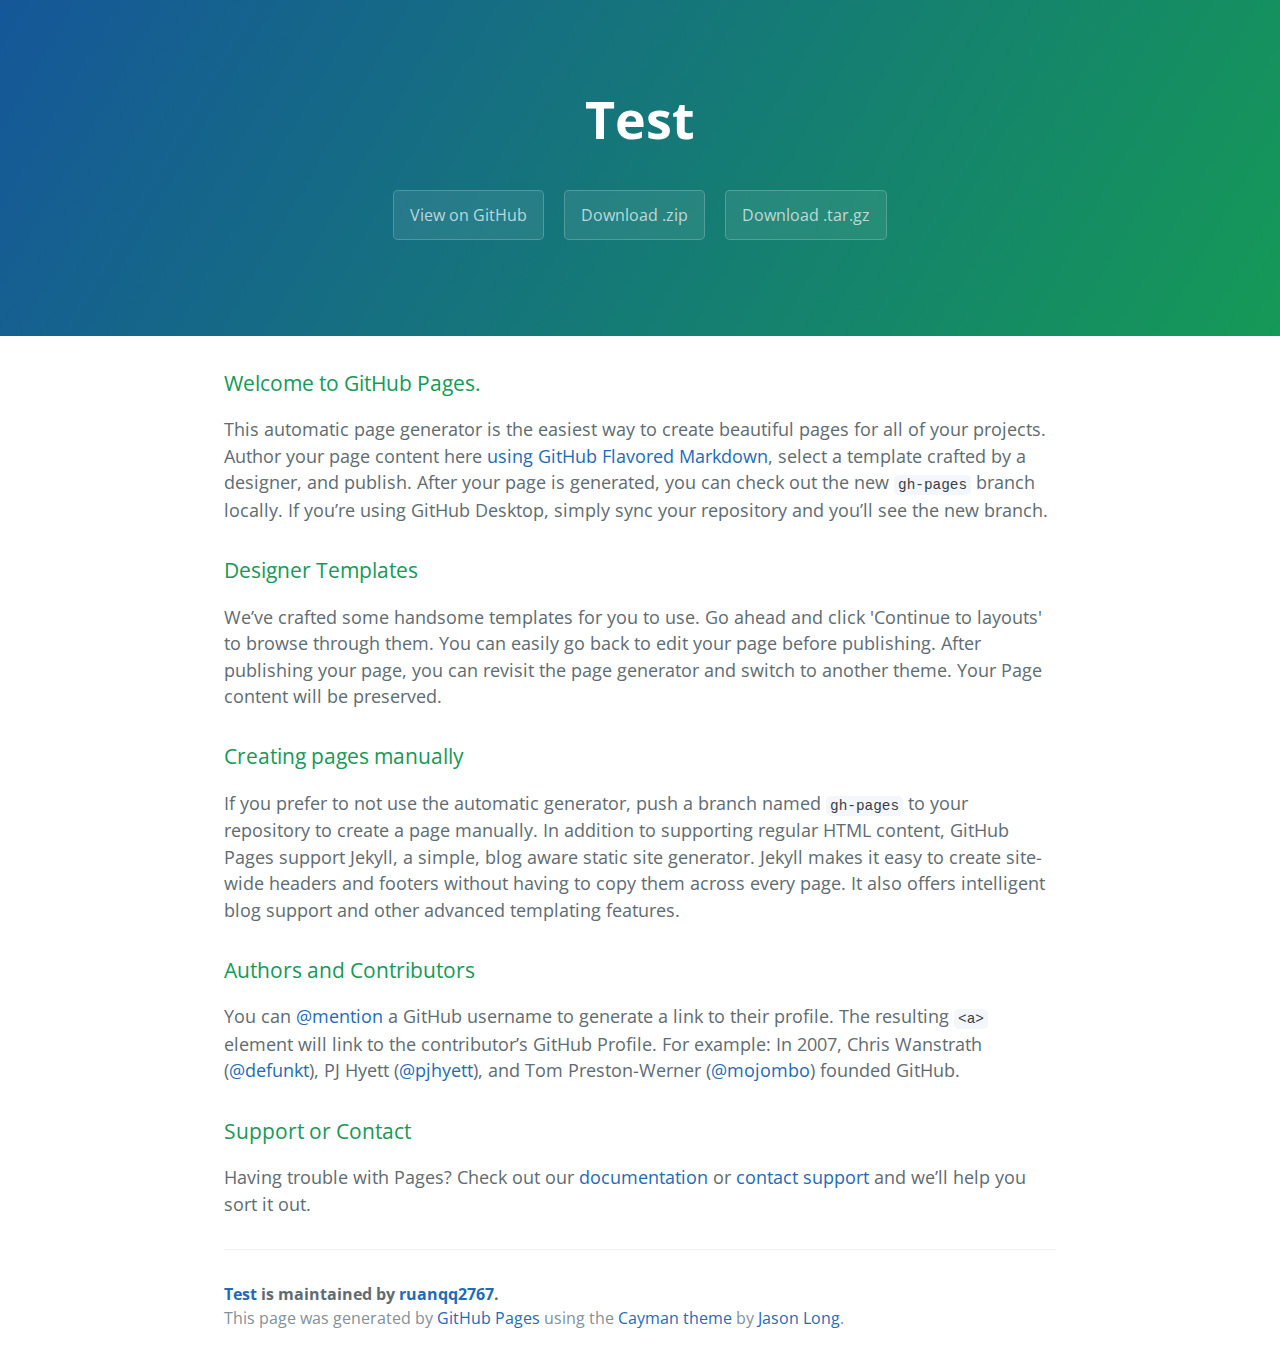
<file: index.html>
<!DOCTYPE html>
<html lang="en-us">
  <head>
    <meta charset="UTF-8">
    <title>Test by ruanqq2767</title>
    <meta name="viewport" content="width=device-width, initial-scale=1">
    <link rel="stylesheet" type="text/css" href="stylesheets/normalize.css" media="screen">
    <link href='https://fonts.googleapis.com/css?family=Open+Sans:400,700' rel='stylesheet' type='text/css'>
    <link rel="stylesheet" type="text/css" href="stylesheets/stylesheet.css" media="screen">
    <link rel="stylesheet" type="text/css" href="stylesheets/github-light.css" media="screen">
  </head>
  <body>
    <section class="page-header">
      <h1 class="project-name">Test</h1>
      <h2 class="project-tagline"></h2>
      <a href="https://github.com/ruanqq2767/test" class="btn">View on GitHub</a>
      <a href="https://github.com/ruanqq2767/test/zipball/master" class="btn">Download .zip</a>
      <a href="https://github.com/ruanqq2767/test/tarball/master" class="btn">Download .tar.gz</a>
    </section>

    <section class="main-content">
      <h3>
<a id="welcome-to-github-pages" class="anchor" href="#welcome-to-github-pages" aria-hidden="true"><span aria-hidden="true" class="octicon octicon-link"></span></a>Welcome to GitHub Pages.</h3>

<p>This automatic page generator is the easiest way to create beautiful pages for all of your projects. Author your page content here <a href="https://guides.github.com/features/mastering-markdown/">using GitHub Flavored Markdown</a>, select a template crafted by a designer, and publish. After your page is generated, you can check out the new <code>gh-pages</code> branch locally. If you’re using GitHub Desktop, simply sync your repository and you’ll see the new branch.</p>

<h3>
<a id="designer-templates" class="anchor" href="#designer-templates" aria-hidden="true"><span aria-hidden="true" class="octicon octicon-link"></span></a>Designer Templates</h3>

<p>We’ve crafted some handsome templates for you to use. Go ahead and click 'Continue to layouts' to browse through them. You can easily go back to edit your page before publishing. After publishing your page, you can revisit the page generator and switch to another theme. Your Page content will be preserved.</p>

<h3>
<a id="creating-pages-manually" class="anchor" href="#creating-pages-manually" aria-hidden="true"><span aria-hidden="true" class="octicon octicon-link"></span></a>Creating pages manually</h3>

<p>If you prefer to not use the automatic generator, push a branch named <code>gh-pages</code> to your repository to create a page manually. In addition to supporting regular HTML content, GitHub Pages support Jekyll, a simple, blog aware static site generator. Jekyll makes it easy to create site-wide headers and footers without having to copy them across every page. It also offers intelligent blog support and other advanced templating features.</p>

<h3>
<a id="authors-and-contributors" class="anchor" href="#authors-and-contributors" aria-hidden="true"><span aria-hidden="true" class="octicon octicon-link"></span></a>Authors and Contributors</h3>

<p>You can <a href="https://help.github.com/articles/basic-writing-and-formatting-syntax/#mentioning-users-and-teams" class="user-mention">@mention</a> a GitHub username to generate a link to their profile. The resulting <code>&lt;a&gt;</code> element will link to the contributor’s GitHub Profile. For example: In 2007, Chris Wanstrath (<a href="https://github.com/defunkt" class="user-mention">@defunkt</a>), PJ Hyett (<a href="https://github.com/pjhyett" class="user-mention">@pjhyett</a>), and Tom Preston-Werner (<a href="https://github.com/mojombo" class="user-mention">@mojombo</a>) founded GitHub.</p>

<h3>
<a id="support-or-contact" class="anchor" href="#support-or-contact" aria-hidden="true"><span aria-hidden="true" class="octicon octicon-link"></span></a>Support or Contact</h3>

<p>Having trouble with Pages? Check out our <a href="https://help.github.com/pages">documentation</a> or <a href="https://github.com/contact">contact support</a> and we’ll help you sort it out.</p>

      <footer class="site-footer">
        <span class="site-footer-owner"><a href="https://github.com/ruanqq2767/test">Test</a> is maintained by <a href="https://github.com/ruanqq2767">ruanqq2767</a>.</span>

        <span class="site-footer-credits">This page was generated by <a href="https://pages.github.com">GitHub Pages</a> using the <a href="https://github.com/jasonlong/cayman-theme">Cayman theme</a> by <a href="https://twitter.com/jasonlong">Jason Long</a>.</span>
      </footer>

    </section>

  
  </body>
</html>
</file>
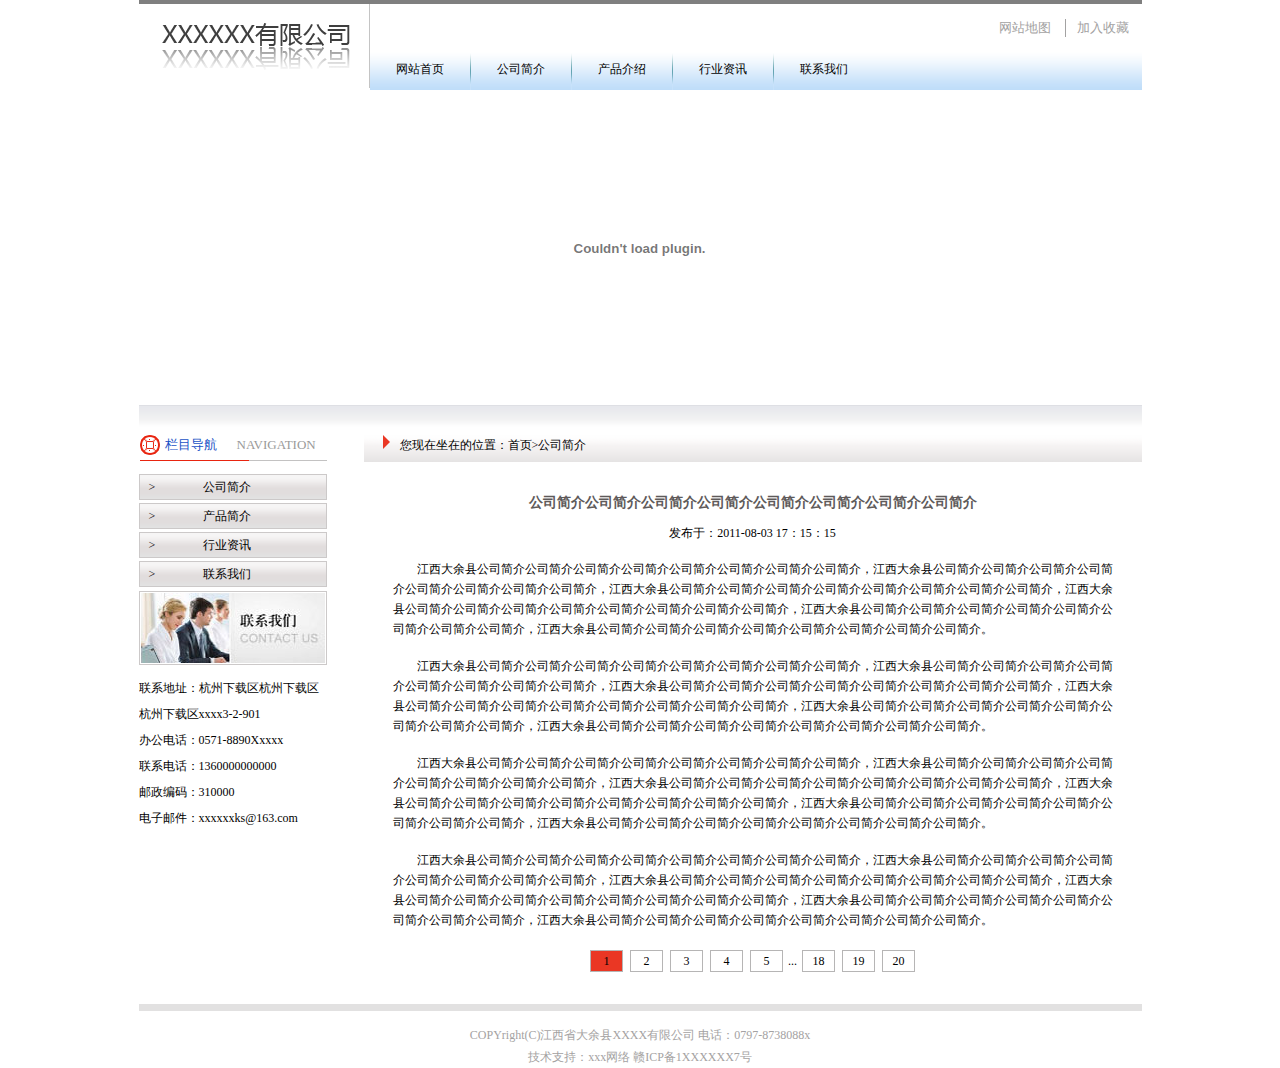
<file: about.html>
<!DOCTYPE html PUBLIC "-//W3C//DTD XHTML 1.0 Transitional//EN" "http://www.w3.org/TR/xhtml1/DTD/xhtml1-transitional.dtd">
<html xmlns="http://www.w3.org/1999/xhtml">
<head>
<meta http-equiv="Content-Type" content="text/html; charset=utf-8" />
<title>无标题文档</title>
<link rel="stylesheet" href="css/style.css" type="text/css" />
</head>

<body>
<!---------------------------------------------------顶部--------------------------------------------------->
<div id="top" class="layer">
	<div class="top-border">
    </div>
    <div class="top-content clearfix">
    	<div class="top-logo">
        	<img src="images/logo.png" />
        </div>        	
        <div class="top-content-right">
        	<div class="top-collect">
            	<a href="##"><span class="map">网站地图</span></a>
                <a href="##"><span class="collect">加入收藏</span></a>
        	</div>
        	<ul class="top-nav clearfix">
            	<a href="index.html"><li>网站首页</li></a>
                <span class="nav-line"><img src="images/nav-line.png" /></span>
                <a href="about"><li>公司简介</li></a>
                <span class="nav-line"><img src="images/nav-line.png" /></span>
                <a href="products"><li>产品介绍</li></a>
                <span class="nav-line"><img src="images/nav-line.png" /></span>
                <a href="news"><li>行业资讯</li></a>
                <span class="nav-line"><img src="images/nav-line.png" /></span>
                <a href="contact"><li>联系我们</li></a>
        	</ul>
        </div>       
    </div>
</div>
<!---------------------------------------------------动画--------------------------------------------------->
<div id="flash" class="layer">
	
    <div class="flash-content">
   	  <object classid="clsid:D27CDB6E-AE6D-11cf-96B8-444553540000" codebase="http://download.macromedia.com/pub/shockwave/cabs/flash/swflash.cab#version=9,0,28,0" width="1003" height="314">
    	  <param name="movie" value="swf.swf" />
    	  <param name="quality" value="high" />
    	  <embed src="swf.swf" quality="high" pluginspage="http://www.adobe.com/shockwave/download/download.cgi?P1_Prod_Version=ShockwaveFlash" type="application/x-shockwave-flash" width="1002" height="317" ></embed>
  	  </object>
    </div>
</div>
<!---------------------------------------------------主体--------------------------------------------------->
<div id="main" class="layer clearfix">
	<div class="main-top">	
    </div>
	<div class="main-left">
    	<div class="main-left-top">
        	<span class="main-top-navC">栏目导航</span>
        	<span class="main-top-navE">NAVIGATION</span>
        </div>
        <div class="main-left-line">
        </div>
        <dl class="main-left-content">
        	<a href="about"><dt class="nav-list"><span class="nav-list-1">&gt;</span><span class="nav-list-2">公司简介</span></dt></a>
            <a href="products"><dt class="nav-list"><span class="nav-list-1">&gt;</span><span class="nav-list-2">产品简介</span></dt></a>
            <a href="news"><dt class="nav-list"><span class="nav-list-1">&gt;</span><span class="nav-list-2">行业资讯</span></dt></a>
            <a href="contact"><dt class="nav-list"><span class="nav-list-1">&gt;</span><span class="nav-list-2">联系我们</span></dt></a>
            <dd><img src="images/contact-logo.jpg"/></dd>
            <dt class="contact-method">联系地址：杭州下载区杭州下载区</dt>
            <dt class="contact-method">杭州下载区xxxx3-2-901</dt>
            <dt class="contact-method">办公电话：0571-8890Xxxxx</dt>
            <dt class="contact-method">联系电话：1360000000000</dt>
            <dt class="contact-method">邮政编码：310000</dt>
            <dt class="contact-method">电子邮件：xxxxxxks@163.com</dt>
        </dl>
    </div>
    
    <div class="about-main">
    	<div class="about-main-top">
        	<span class="about-main-top-1"></span>
            <span class="about-main-top-2">您现在坐在的位置：<a href="index.html">首页</a>&gt;<a href="##">公司简介</a></span>
        </div>
        <div class="about-main-content">
        	<h3><strong>公司简介公司简介公司简介公司简介公司简介公司简介公司简介公司简介</strong></h3>
            <p class="time">发布于：2011-08-03 17：15：15</p>
            <p class="details">江西大余县公司简介公司简介公司简介公司简介公司简介公司简介公司简介公司简介，江西大余县公司简介公司简介公司简介公司简介公司简介公司简介公司简介公司简介，江西大余县公司简介公司简介公司简介公司简介公司简介公司简介公司简介公司简介，江西大余县公司简介公司简介公司简介公司简介公司简介公司简介公司简介公司简介，江西大余县公司简介公司简介公司简介公司简介公司简介公司简介公司简介公司简介，江西大余县公司简介公司简介公司简介公司简介公司简介公司简介公司简介公司简介。</p>
            <p class="details">江西大余县公司简介公司简介公司简介公司简介公司简介公司简介公司简介公司简介，江西大余县公司简介公司简介公司简介公司简介公司简介公司简介公司简介公司简介，江西大余县公司简介公司简介公司简介公司简介公司简介公司简介公司简介公司简介，江西大余县公司简介公司简介公司简介公司简介公司简介公司简介公司简介公司简介，江西大余县公司简介公司简介公司简介公司简介公司简介公司简介公司简介公司简介，江西大余县公司简介公司简介公司简介公司简介公司简介公司简介公司简介公司简介。</p>
            <p class="details">江西大余县公司简介公司简介公司简介公司简介公司简介公司简介公司简介公司简介，江西大余县公司简介公司简介公司简介公司简介公司简介公司简介公司简介公司简介，江西大余县公司简介公司简介公司简介公司简介公司简介公司简介公司简介公司简介，江西大余县公司简介公司简介公司简介公司简介公司简介公司简介公司简介公司简介，江西大余县公司简介公司简介公司简介公司简介公司简介公司简介公司简介公司简介，江西大余县公司简介公司简介公司简介公司简介公司简介公司简介公司简介公司简介。</p>
            <p class="details">江西大余县公司简介公司简介公司简介公司简介公司简介公司简介公司简介公司简介，江西大余县公司简介公司简介公司简介公司简介公司简介公司简介公司简介公司简介，江西大余县公司简介公司简介公司简介公司简介公司简介公司简介公司简介公司简介，江西大余县公司简介公司简介公司简介公司简介公司简介公司简介公司简介公司简介，江西大余县公司简介公司简介公司简介公司简介公司简介公司简介公司简介公司简介，江西大余县公司简介公司简介公司简介公司简介公司简介公司简介公司简介公司简介。</p>
            <div class="about-page">
            	<a href="##" class="current">1</a>
                <a href="##">2</a>
                <a href="##">3</a>
                <a href="##">4</a>
                <a href="##">5</a>
                <span>...</span>
                <a href="##">18</a>
                <a href="##">19</a>
                <a href="##">20</a>
            </div>
        </div>
    </div>
   
</div>
<!---------------------------------------------------底部--------------------------------------------------->
<div id="bottom" class="layer">
	<div class="bottom-top">
    </div>
    <div class="bottom-content">
    	<p>COPYright(C)江西省大余县XXXX有限公司 电话：0797-8738088x</p>
        <p>技术支持：xxx网络 赣ICP备1XXXXXX7号</p>
    </div>
</div>
</body>
</html>
</file>
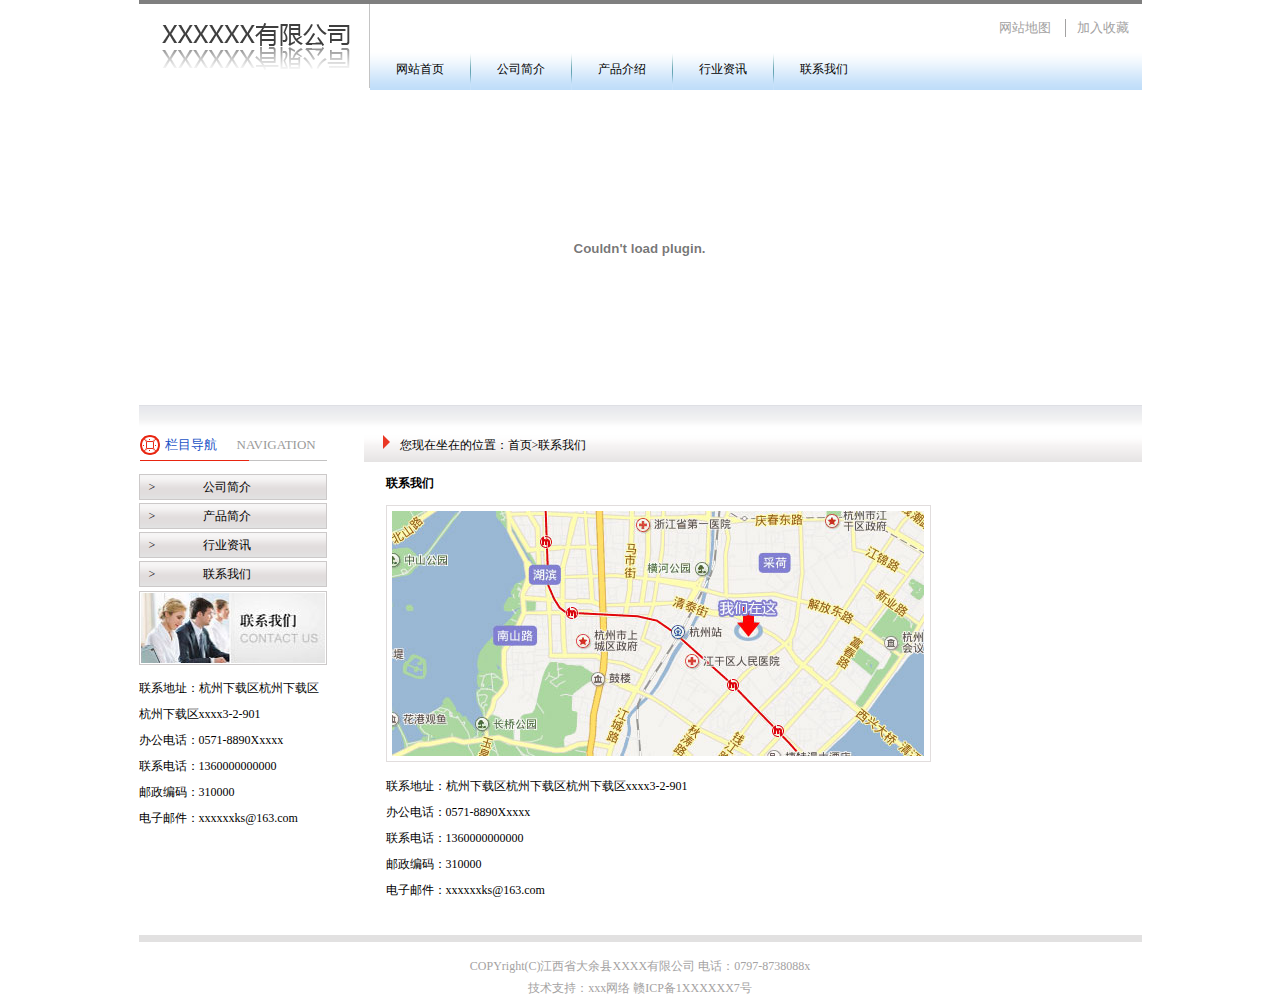
<file: contact.html>
<!DOCTYPE html PUBLIC "-//W3C//DTD XHTML 1.0 Transitional//EN" "http://www.w3.org/TR/xhtml1/DTD/xhtml1-transitional.dtd">
<html xmlns="http://www.w3.org/1999/xhtml">
<head>
<meta http-equiv="Content-Type" content="text/html; charset=utf-8" />
<title>无标题文档</title>
<link rel="stylesheet" href="css/style.css" type="text/css" />
</head>

<body>
<!---------------------------------------------------顶部--------------------------------------------------->
<div id="top" class="layer">
	<div class="top-border">
    </div>
    <div class="top-content clearfix">
    	<div class="top-logo">
        	<img src="images/logo.png" />
        </div>        	
        <div class="top-content-right">
        	<div class="top-collect">
            	<a href="##"><span class="map">网站地图</span></a>
                <a href="##"><span class="collect">加入收藏</span></a>
        	</div>
        	<ul class="top-nav clearfix">
            	<a href="index.html"><li>网站首页</li></a>
                <span class="nav-line"><img src="images/nav-line.png" /></span>
                <a href="about.html"><li>公司简介</li></a>
                <span class="nav-line"><img src="images/nav-line.png" /></span>
                <a href="products"><li>产品介绍</li></a>
                <span class="nav-line"><img src="images/nav-line.png" /></span>
                <a href="news"><li>行业资讯</li></a>
                <span class="nav-line"><img src="images/nav-line.png" /></span>
                <a href="contact"><li>联系我们</li></a>
        	</ul>
        </div>       
    </div>
</div>
<!---------------------------------------------------动画--------------------------------------------------->
<div id="flash" class="layer">
	
    <div class="flash-content">
   	  <object classid="clsid:D27CDB6E-AE6D-11cf-96B8-444553540000" codebase="http://download.macromedia.com/pub/shockwave/cabs/flash/swflash.cab#version=9,0,28,0" width="1003" height="314">
    	  <param name="movie" value="swf.swf" />
    	  <param name="quality" value="high" />
    	  <embed src="swf.swf" quality="high" pluginspage="http://www.adobe.com/shockwave/download/download.cgi?P1_Prod_Version=ShockwaveFlash" type="application/x-shockwave-flash" width="1002" height="317" ></embed>
  	  </object>
    </div>
</div>
<!---------------------------------------------------主体--------------------------------------------------->
<div id="main" class="layer clearfix">
	<div class="main-top">	
    </div>
	<div class="main-left">
    	<div class="main-left-top">
        	<span class="main-top-navC">栏目导航</span>
        	<span class="main-top-navE">NAVIGATION</span>
        </div>
        <div class="main-left-line">
        </div>
        <dl class="main-left-content">
        	<a href="about.html"><dt class="nav-list"><span class="nav-list-1">&gt;</span><span class="nav-list-2">公司简介</span></dt></a>
            <a href="products"><dt class="nav-list"><span class="nav-list-1">&gt;</span><span class="nav-list-2">产品简介</span></dt></a>
            <a href="news"><dt class="nav-list"><span class="nav-list-1">&gt;</span><span class="nav-list-2">行业资讯</span></dt></a>
            <a href="##"><dt class="nav-list"><span class="nav-list-1">&gt;</span><span class="nav-list-2">联系我们</span></dt></a>
            <dd><img src="images/contact-logo.jpg"/></dd>
            <dt class="contact-method">联系地址：杭州下载区杭州下载区</dt>
            <dt class="contact-method">杭州下载区xxxx3-2-901</dt>
            <dt class="contact-method">办公电话：0571-8890Xxxxx</dt>
            <dt class="contact-method">联系电话：1360000000000</dt>
            <dt class="contact-method">邮政编码：310000</dt>
            <dt class="contact-method">电子邮件：xxxxxxks@163.com</dt>
        </dl>
    </div>
    
    <div class="about-main">
    	<div class="about-main-top">
        	<span class="about-main-top-1"></span>
            <span class="about-main-top-2">您现在坐在的位置：<a href="index.html">首页</a>&gt;<a href="##">联系我们</a></span>
        </div>
        <div class="contact-main-content">
        	<p class="contact-tit"><strong>联系我们</strong></p>
            <div class="contact-img">
            	<img src="images/map.jpg" />
            </div>
            <div class="contact-tetail">
            	<span>联系地址：杭州下载区杭州下载区杭州下载区xxxx3-2-901</span>
                <span>办公电话：0571-8890Xxxxx</span>
                <span>联系电话：1360000000000</span>
                <span>邮政编码：310000</span>
                <span>电子邮件：xxxxxxks@163.com</span>           
            </div>
            
            
        </div>
    </div>
   
</div>
<!---------------------------------------------------底部--------------------------------------------------->
<div id="bottom" class="layer">
	<div class="bottom-top">
    </div>
    <div class="bottom-content">
    	<p>COPYright(C)江西省大余县XXXX有限公司 电话：0797-8738088x</p>
        <p>技术支持：xxx网络 赣ICP备1XXXXXX7号</p>
    </div>
</div>
</body>
</html>
</file>
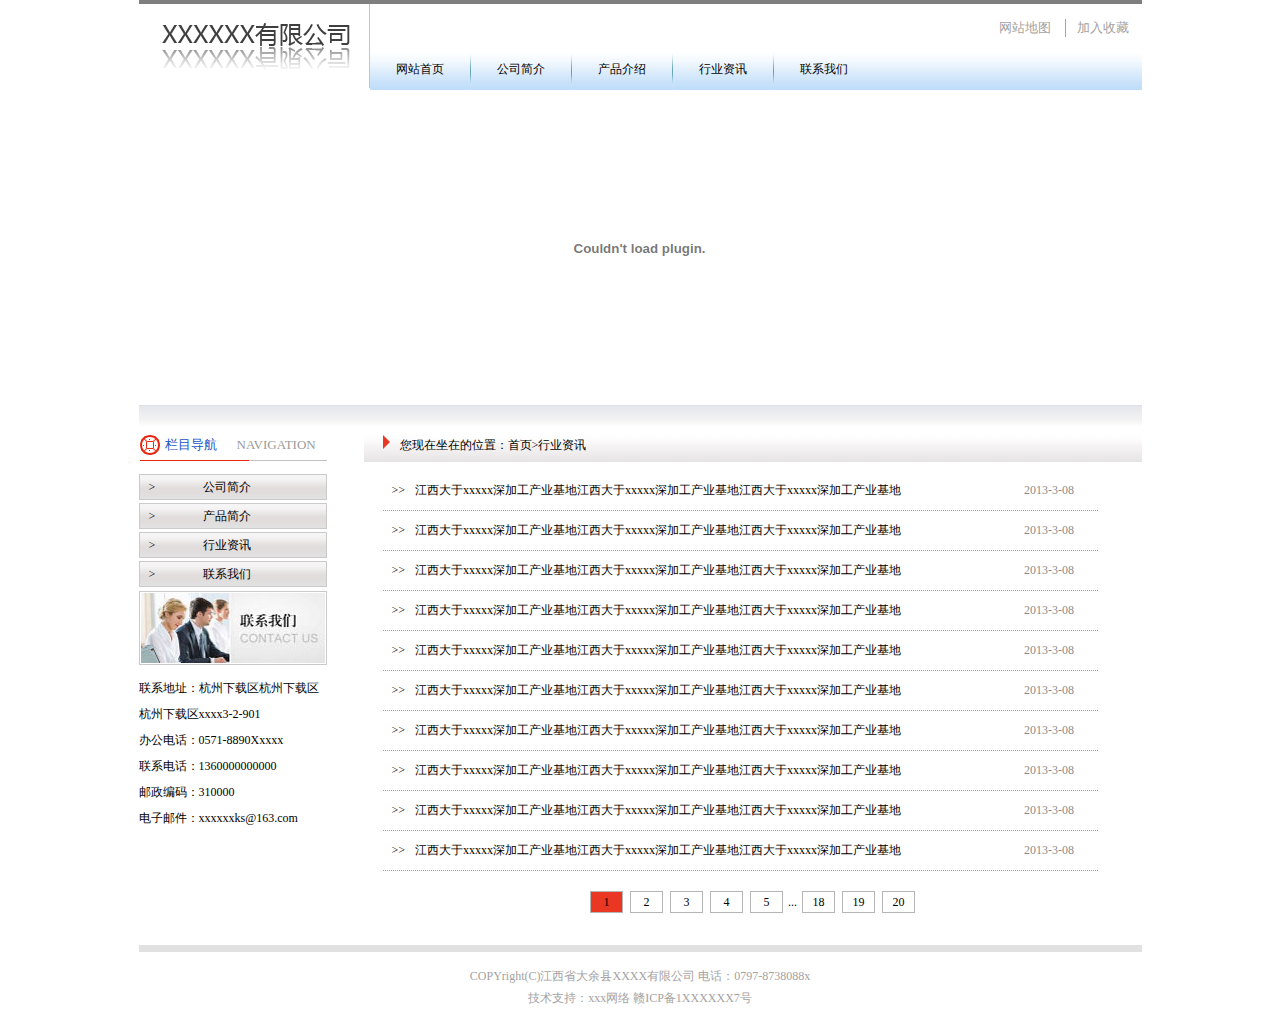
<file: news.html>
<!DOCTYPE html PUBLIC "-//W3C//DTD XHTML 1.0 Transitional//EN" "http://www.w3.org/TR/xhtml1/DTD/xhtml1-transitional.dtd">
<html xmlns="http://www.w3.org/1999/xhtml">
<head>
<meta http-equiv="Content-Type" content="text/html; charset=utf-8" />
<title>无标题文档</title>
<link rel="stylesheet" href="css/style.css" type="text/css" />
</head>

<body>
<!---------------------------------------------------顶部--------------------------------------------------->
<div id="top" class="layer">
	<div class="top-border">
    </div>
    <div class="top-content clearfix">
    	<div class="top-logo">
        	<img src="images/logo.png" />
        </div>        	
        <div class="top-content-right">
        	<div class="top-collect">
            	<a href="##"><span class="map">网站地图</span></a>
                <a href="##"><span class="collect">加入收藏</span></a>
        	</div>
        	<ul class="top-nav clearfix">
            	<a href="index.html"><li>网站首页</li></a>
                <span class="nav-line"><img src="images/nav-line.png" /></span>
                <a href="about.html"><li>公司简介</li></a>
                <span class="nav-line"><img src="images/nav-line.png" /></span>
                <a href="products"><li>产品介绍</li></a>
                <span class="nav-line"><img src="images/nav-line.png" /></span>
                <a href="news"><li>行业资讯</li></a>
                <span class="nav-line"><img src="images/nav-line.png" /></span>
                <a href="contact"><li>联系我们</li></a>
        	</ul>
        </div>       
    </div>
</div>
<!---------------------------------------------------动画--------------------------------------------------->
<div id="flash" class="layer">
	
    <div class="flash-content">
   	  <object classid="clsid:D27CDB6E-AE6D-11cf-96B8-444553540000" codebase="http://download.macromedia.com/pub/shockwave/cabs/flash/swflash.cab#version=9,0,28,0" width="1003" height="314">
    	  <param name="movie" value="swf.swf" />
    	  <param name="quality" value="high" />
    	  <embed src="swf.swf" quality="high" pluginspage="http://www.adobe.com/shockwave/download/download.cgi?P1_Prod_Version=ShockwaveFlash" type="application/x-shockwave-flash" width="1002" height="317" ></embed>
  	  </object>
    </div>
</div>
<!---------------------------------------------------主体--------------------------------------------------->
<div id="main" class="layer clearfix">
	<div class="main-top">	
    </div>
	<div class="main-left">
    	<div class="main-left-top">
        	<span class="main-top-navC">栏目导航</span>
        	<span class="main-top-navE">NAVIGATION</span>
        </div>
        <div class="main-left-line">
        </div>
        <dl class="main-left-content">
        	<a href="about.html"><dt class="nav-list"><span class="nav-list-1">&gt;</span><span class="nav-list-2">公司简介</span></dt></a>
            <a href="##"><dt class="nav-list"><span class="nav-list-1">&gt;</span><span class="nav-list-2">产品简介</span></dt></a>
            <a href="##"><dt class="nav-list"><span class="nav-list-1">&gt;</span><span class="nav-list-2">行业资讯</span></dt></a>
            <a href="##"><dt class="nav-list"><span class="nav-list-1">&gt;</span><span class="nav-list-2">联系我们</span></dt></a>
            <dd><img src="images/contact-logo.jpg"/></dd>
            <dt class="contact-method">联系地址：杭州下载区杭州下载区</dt>
            <dt class="contact-method">杭州下载区xxxx3-2-901</dt>
            <dt class="contact-method">办公电话：0571-8890Xxxxx</dt>
            <dt class="contact-method">联系电话：1360000000000</dt>
            <dt class="contact-method">邮政编码：310000</dt>
            <dt class="contact-method">电子邮件：xxxxxxks@163.com</dt>
        </dl>
    </div>
    
    <div class="about-main">
    	<div class="about-main-top">
        	<span class="about-main-top-1"></span>
            <span class="about-main-top-2">您现在坐在的位置：<a href="index.html">首页</a>&gt;<a href="##">行业资讯</a></span>
        </div>
        <div class="news-main-content">
        	<ul class="news-box">
            	<li><a href="##">
                	<span class="news-f">&gt;&gt;</span>
                    <span class="news-tit">江西大于xxxxx深加工产业基地江西大于xxxxx深加工产业基地江西大于xxxxx深加工产业基地</span>
                    <span class="news-time">2013-3-08</span></a>
            	</li>
                <li><a href="##">
                	<span class="news-f">&gt;&gt;</span>
                    <span class="news-tit">江西大于xxxxx深加工产业基地江西大于xxxxx深加工产业基地江西大于xxxxx深加工产业基地</span>
                    <span class="news-time">2013-3-08</span></a>
            	</li>
                <li><a href="##">
                	<span class="news-f">&gt;&gt;</span>
                    <span class="news-tit">江西大于xxxxx深加工产业基地江西大于xxxxx深加工产业基地江西大于xxxxx深加工产业基地</span>
                    <span class="news-time">2013-3-08</span></a>
            	</li>
                <li><a href="##">
                	<span class="news-f">&gt;&gt;</span>
                    <span class="news-tit">江西大于xxxxx深加工产业基地江西大于xxxxx深加工产业基地江西大于xxxxx深加工产业基地</span>
                    <span class="news-time">2013-3-08</span></a>
            	</li>
                <li><a href="##">
                	<span class="news-f">&gt;&gt;</span>
                    <span class="news-tit">江西大于xxxxx深加工产业基地江西大于xxxxx深加工产业基地江西大于xxxxx深加工产业基地</span>
                    <span class="news-time">2013-3-08</span></a>
            	</li>
                <li><a href="##">
                	<span class="news-f">&gt;&gt;</span>
                    <span class="news-tit">江西大于xxxxx深加工产业基地江西大于xxxxx深加工产业基地江西大于xxxxx深加工产业基地</span>
                    <span class="news-time">2013-3-08</span></a>
            	</li>
                <li><a href="##">
                	<span class="news-f">&gt;&gt;</span>
                    <span class="news-tit">江西大于xxxxx深加工产业基地江西大于xxxxx深加工产业基地江西大于xxxxx深加工产业基地</span>
                    <span class="news-time">2013-3-08</span></a>
            	</li>
                <li><a href="##">
                	<span class="news-f">&gt;&gt;</span>
                    <span class="news-tit">江西大于xxxxx深加工产业基地江西大于xxxxx深加工产业基地江西大于xxxxx深加工产业基地</span>
                    <span class="news-time">2013-3-08</span></a>
            	</li>
                <li><a href="##">
                	<span class="news-f">&gt;&gt;</span>
                    <span class="news-tit">江西大于xxxxx深加工产业基地江西大于xxxxx深加工产业基地江西大于xxxxx深加工产业基地</span>
                    <span class="news-time">2013-3-08</span></a>
            	</li>
                <li><a href="##">
                	<span class="news-f">&gt;&gt;</span>
                    <span class="news-tit">江西大于xxxxx深加工产业基地江西大于xxxxx深加工产业基地江西大于xxxxx深加工产业基地</span>
                    <span class="news-time">2013-3-08</span></a>
            	</li>
            </ul>
            
            <div class="about-page">
            	<a href="##" class="current">1</a>
                <a href="##">2</a>
                <a href="##">3</a>
                <a href="##">4</a>
                <a href="##">5</a>
                <span>...</span>
                <a href="##">18</a>
                <a href="##">19</a>
                <a href="##">20</a>
            </div>
        </div>
    </div>
   
</div>
<!---------------------------------------------------底部--------------------------------------------------->
<div id="bottom" class="layer">
	<div class="bottom-top">
    </div>
    <div class="bottom-content">
    	<p>COPYright(C)江西省大余县XXXX有限公司 电话：0797-8738088x</p>
        <p>技术支持：xxx网络 赣ICP备1XXXXXX7号</p>
    </div>
</div>
</body>
</html>
</file>
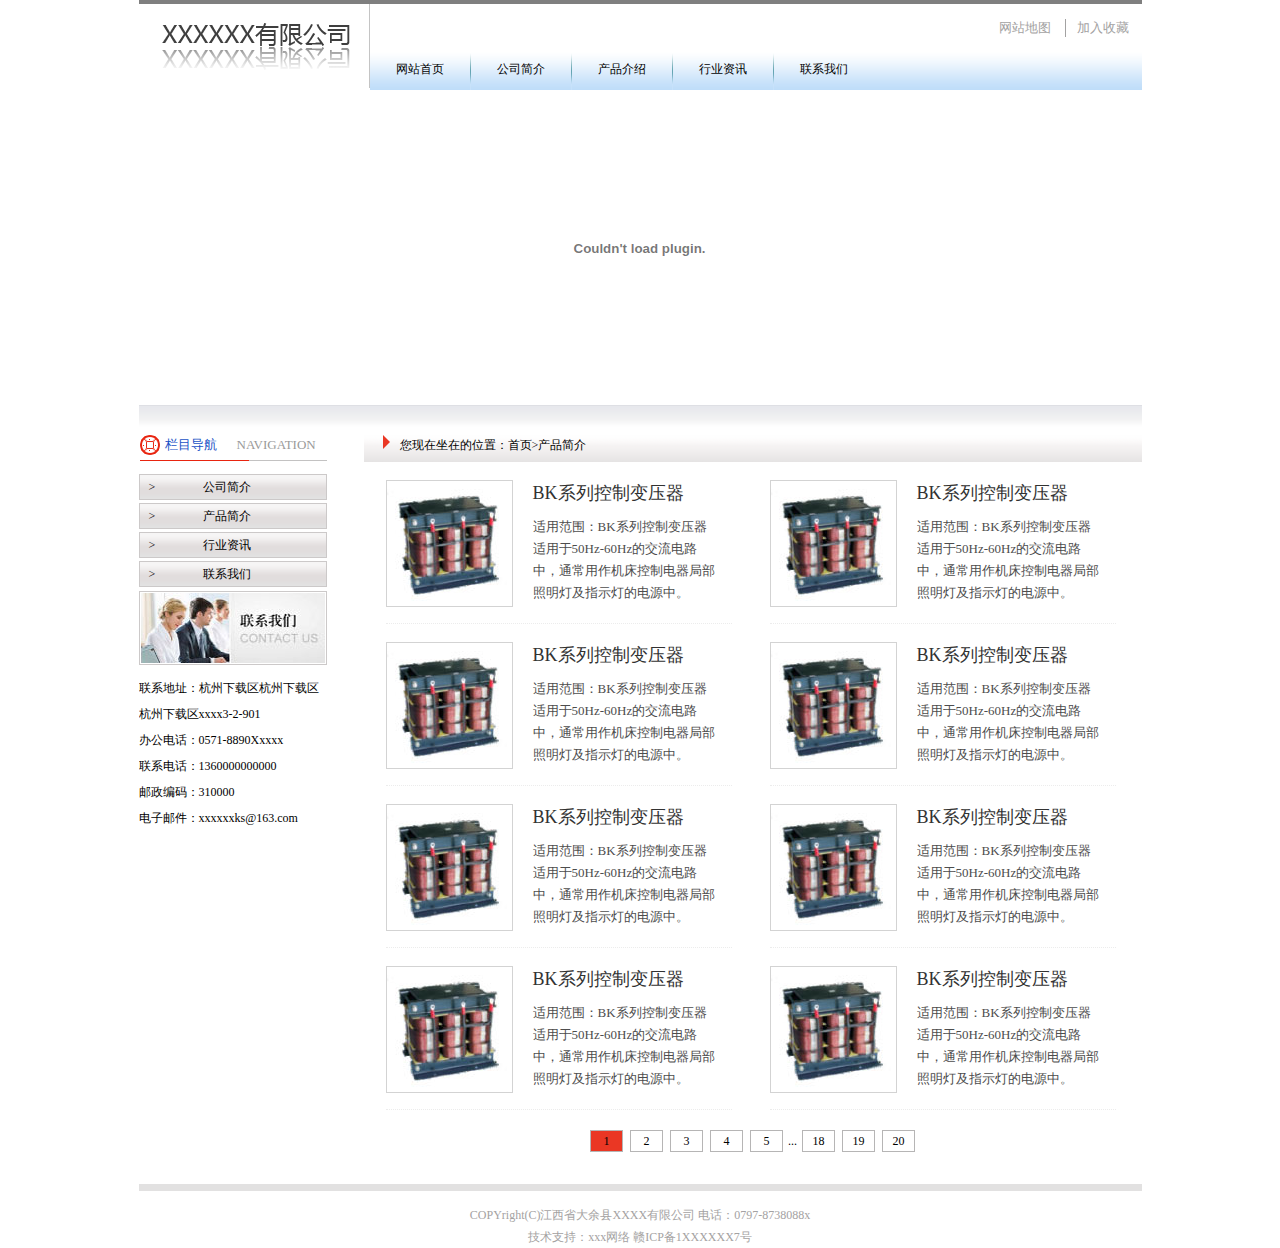
<file: products.html>
<!DOCTYPE html PUBLIC "-//W3C//DTD XHTML 1.0 Transitional//EN" "http://www.w3.org/TR/xhtml1/DTD/xhtml1-transitional.dtd">
<html xmlns="http://www.w3.org/1999/xhtml">
<head>
<meta http-equiv="Content-Type" content="text/html; charset=utf-8" />
<title>无标题文档</title>
<link rel="stylesheet" href="css/style.css" type="text/css" />
</head>

<body>
<!---------------------------------------------------顶部--------------------------------------------------->
<div id="top" class="layer">
	<div class="top-border">
    </div>
    <div class="top-content clearfix">
    	<div class="top-logo">
        	<img src="images/logo.png" />
        </div>        	
        <div class="top-content-right">
        	<div class="top-collect">
            	<a href="##"><span class="map">网站地图</span></a>
                <a href="##"><span class="collect">加入收藏</span></a>
        	</div>
        	<ul class="top-nav clearfix">
            	<a href="index.html"><li>网站首页</li></a>
                <span class="nav-line"><img src="images/nav-line.png" /></span>
                <a href="about.html"><li>公司简介</li></a>
                <span class="nav-line"><img src="images/nav-line.png" /></span>
                <a href="##"><li>产品介绍</li></a>
                <span class="nav-line"><img src="images/nav-line.png" /></span>
                <a href="news.html"><li>行业资讯</li></a>
                <span class="nav-line"><img src="images/nav-line.png" /></span>
                <a href="##"><li>联系我们</li></a>
        	</ul>
        </div>       
    </div>
</div>
<!---------------------------------------------------动画--------------------------------------------------->
<div id="flash" class="layer">
	
    <div class="flash-content">
   	  <object classid="clsid:D27CDB6E-AE6D-11cf-96B8-444553540000" codebase="http://download.macromedia.com/pub/shockwave/cabs/flash/swflash.cab#version=9,0,28,0" width="1003" height="314">
    	  <param name="movie" value="swf.swf" />
    	  <param name="quality" value="high" />
    	  <embed src="swf.swf" quality="high" pluginspage="http://www.adobe.com/shockwave/download/download.cgi?P1_Prod_Version=ShockwaveFlash" type="application/x-shockwave-flash" width="1002" height="317" ></embed>
  	  </object>
    </div>
</div>
<!---------------------------------------------------主体--------------------------------------------------->
<div id="main" class="layer clearfix">
	<div class="main-top">	
    </div>
	<div class="main-left">
    	<div class="main-left-top">
        	<span class="main-top-navC">栏目导航</span>
        	<span class="main-top-navE">NAVIGATION</span>
        </div>
        <div class="main-left-line">
        </div>
        <dl class="main-left-content">
        	<a href="about.html"><dt class="nav-list"><span class="nav-list-1">&gt;</span><span class="nav-list-2">公司简介</span></dt></a>
            <a href="products.html"><dt class="nav-list"><span class="nav-list-1">&gt;</span><span class="nav-list-2">产品简介</span></dt></a>
            <a href="news.html"><dt class="nav-list"><span class="nav-list-1">&gt;</span><span class="nav-list-2">行业资讯</span></dt></a>
            <a href="##"><dt class="nav-list"><span class="nav-list-1">&gt;</span><span class="nav-list-2">联系我们</span></dt></a>
            <dd><img src="images/contact-logo.jpg"/></dd>
            <dt class="contact-method">联系地址：杭州下载区杭州下载区</dt>
            <dt class="contact-method">杭州下载区xxxx3-2-901</dt>
            <dt class="contact-method">办公电话：0571-8890Xxxxx</dt>
            <dt class="contact-method">联系电话：1360000000000</dt>
            <dt class="contact-method">邮政编码：310000</dt>
            <dt class="contact-method">电子邮件：xxxxxxks@163.com</dt>
        </dl>
    </div>
    
    <div class="about-main">
    	<div class="about-main-top">
        	<span class="about-main-top-1"></span>
            <span class="about-main-top-2">您现在坐在的位置：<a href="index.html">首页</a>&gt;<a href="##">产品简介</a></span>
        </div>
        <div class="prod-main-content">
        	<ul class="prod-box clearfix">
            	<li class="clearfix"><a href="##">
                	<span class="prod-img"><img src="images/pro.jpg" /></span>
                    <div class="prod-box-right">
                    	<span class="prod-tit">BK系列控制变压器</span>
                    	<span class="prod-details">适用范围：BK系列控制变压器适用于50Hz-60Hz的交流电路中，通常用作机床控制电器局部照明灯及指示灯的电源中。</span>
                    </div></a>
            	</li>
                <li class="clearfix"><a href="##">
                	<span class="prod-img"><img src="images/pro.jpg" /></span>
                    <div class="prod-box-right">
                    	<span class="prod-tit">BK系列控制变压器</span>
                    	<span class="prod-details">适用范围：BK系列控制变压器适用于50Hz-60Hz的交流电路中，通常用作机床控制电器局部照明灯及指示灯的电源中。</span>
                    </div></a>
            	</li>
                <li class="clearfix"><a href="##">
                	<span class="prod-img"><img src="images/pro.jpg" /></span>
                    <div class="prod-box-right">
                    	<span class="prod-tit">BK系列控制变压器</span>
                    	<span class="prod-details">适用范围：BK系列控制变压器适用于50Hz-60Hz的交流电路中，通常用作机床控制电器局部照明灯及指示灯的电源中。</span>
                    </div></a>
            	</li>
                <li class="clearfix"><a href="##">
                	<span class="prod-img"><img src="images/pro.jpg" /></span>
                    <div class="prod-box-right">
                    	<span class="prod-tit">BK系列控制变压器</span>
                    	<span class="prod-details">适用范围：BK系列控制变压器适用于50Hz-60Hz的交流电路中，通常用作机床控制电器局部照明灯及指示灯的电源中。</span>
                    </div></a>
            	</li>
                <li class="clearfix"><a href="##">
                	<span class="prod-img"><img src="images/pro.jpg" /></span>
                    <div class="prod-box-right">
                    	<span class="prod-tit">BK系列控制变压器</span>
                    	<span class="prod-details">适用范围：BK系列控制变压器适用于50Hz-60Hz的交流电路中，通常用作机床控制电器局部照明灯及指示灯的电源中。</span>
                    </div></a>
            	</li>
                <li class="clearfix"><a href="##">
                	<span class="prod-img"><img src="images/pro.jpg" /></span>
                    <div class="prod-box-right">
                    	<span class="prod-tit">BK系列控制变压器</span>
                    	<span class="prod-details">适用范围：BK系列控制变压器适用于50Hz-60Hz的交流电路中，通常用作机床控制电器局部照明灯及指示灯的电源中。</span>
                    </div></a>
            	</li>
                <li class="clearfix"><a href="##">
                	<span class="prod-img"><img src="images/pro.jpg" /></span>
                    <div class="prod-box-right">
                    	<span class="prod-tit">BK系列控制变压器</span>
                    	<span class="prod-details">适用范围：BK系列控制变压器适用于50Hz-60Hz的交流电路中，通常用作机床控制电器局部照明灯及指示灯的电源中。</span>
                    </div></a>
            	</li>
                <li class="clearfix"><a href="##">
                	<span class="prod-img"><img src="images/pro.jpg" /></span>
                    <div class="prod-box-right">
                    	<span class="prod-tit">BK系列控制变压器</span>
                    	<span class="prod-details">适用范围：BK系列控制变压器适用于50Hz-60Hz的交流电路中，通常用作机床控制电器局部照明灯及指示灯的电源中。</span>
                    </div></a>
            	</li>
                
            </ul>
            
            <div class="about-page">
            	<a href="##" class="current">1</a>
                <a href="##">2</a>
                <a href="##">3</a>
                <a href="##">4</a>
                <a href="##">5</a>
                <span>...</span>
                <a href="##">18</a>
                <a href="##">19</a>
                <a href="##">20</a>
            </div>
        </div>
    </div>
   
</div>
<!---------------------------------------------------底部--------------------------------------------------->
<div id="bottom" class="layer">
	<div class="bottom-top">
    </div>
    <div class="bottom-content">
    	<p>COPYright(C)江西省大余县XXXX有限公司 电话：0797-8738088x</p>
        <p>技术支持：xxx网络 赣ICP备1XXXXXX7号</p>
    </div>
</div>
</body>
</html>
</file>
<file: stylesheets/stylesheet.css>
* {
  box-sizing: border-box; }

body {
  padding: 0;
  margin: 0;
  font-family: "Open Sans", "Helvetica Neue", Helvetica, Arial, sans-serif;
  font-size: 16px;
  line-height: 1.5;
  color: #606c71; }

a {
  color: #1e6bb8;
  text-decoration: none; }
  a:hover {
    text-decoration: underline; }

.btn {
  display: inline-block;
  margin-bottom: 1rem;
  color: rgba(255, 255, 255, 0.7);
  background-color: rgba(255, 255, 255, 0.08);
  border-color: rgba(255, 255, 255, 0.2);
  border-style: solid;
  border-width: 1px;
  border-radius: 0.3rem;
  transition: color 0.2s, background-color 0.2s, border-color 0.2s; }
  .btn + .btn {
    margin-left: 1rem; }

.btn:hover {
  color: rgba(255, 255, 255, 0.8);
  text-decoration: none;
  background-color: rgba(255, 255, 255, 0.2);
  border-color: rgba(255, 255, 255, 0.3); }

@media screen and (min-width: 64em) {
  .btn {
    padding: 0.75rem 1rem; } }

@media screen and (min-width: 42em) and (max-width: 64em) {
  .btn {
    padding: 0.6rem 0.9rem;
    font-size: 0.9rem; } }

@media screen and (max-width: 42em) {
  .btn {
    display: block;
    width: 100%;
    padding: 0.75rem;
    font-size: 0.9rem; }
    .btn + .btn {
      margin-top: 1rem;
      margin-left: 0; } }

.page-header {
  color: #fff;
  text-align: center;
  background-color: #159957;
  background-image: linear-gradient(120deg, #155799, #159957); }

@media screen and (min-width: 64em) {
  .page-header {
    padding: 5rem 6rem; } }

@media screen and (min-width: 42em) and (max-width: 64em) {
  .page-header {
    padding: 3rem 4rem; } }

@media screen and (max-width: 42em) {
  .page-header {
    padding: 2rem 1rem; } }

.project-name {
  margin-top: 0;
  margin-bottom: 0.1rem; }

@media screen and (min-width: 64em) {
  .project-name {
    font-size: 3.25rem; } }

@media screen and (min-width: 42em) and (max-width: 64em) {
  .project-name {
    font-size: 2.25rem; } }

@media screen and (max-width: 42em) {
  .project-name {
    font-size: 1.75rem; } }

.project-tagline {
  margin-bottom: 2rem;
  font-weight: normal;
  opacity: 0.7; }

@media screen and (min-width: 64em) {
  .project-tagline {
    font-size: 1.25rem; } }

@media screen and (min-width: 42em) and (max-width: 64em) {
  .project-tagline {
    font-size: 1.15rem; } }

@media screen and (max-width: 42em) {
  .project-tagline {
    font-size: 1rem; } }

.main-content :first-child {
  margin-top: 0; }
.main-content img {
  max-width: 100%; }
.main-content h1, .main-content h2, .main-content h3, .main-content h4, .main-content h5, .main-content h6 {
  margin-top: 2rem;
  margin-bottom: 1rem;
  font-weight: normal;
  color: #159957; }
.main-content p {
  margin-bottom: 1em; }
.main-content code {
  padding: 2px 4px;
  font-family: Consolas, "Liberation Mono", Menlo, Courier, monospace;
  font-size: 0.9rem;
  color: #383e41;
  background-color: #f3f6fa;
  border-radius: 0.3rem; }
.main-content pre {
  padding: 0.8rem;
  margin-top: 0;
  margin-bottom: 1rem;
  font: 1rem Consolas, "Liberation Mono", Menlo, Courier, monospace;
  color: #567482;
  word-wrap: normal;
  background-color: #f3f6fa;
  border: solid 1px #dce6f0;
  border-radius: 0.3rem; }
  .main-content pre > code {
    padding: 0;
    margin: 0;
    font-size: 0.9rem;
    color: #567482;
    word-break: normal;
    white-space: pre;
    background: transparent;
    border: 0; }
.main-content .highlight {
  margin-bottom: 1rem; }
  .main-content .highlight pre {
    margin-bottom: 0;
    word-break: normal; }
.main-content .highlight pre, .main-content pre {
  padding: 0.8rem;
  overflow: auto;
  font-size: 0.9rem;
  line-height: 1.45;
  border-radius: 0.3rem; }
.main-content pre code, .main-content pre tt {
  display: inline;
  max-width: initial;
  padding: 0;
  margin: 0;
  overflow: initial;
  line-height: inherit;
  word-wrap: normal;
  background-color: transparent;
  border: 0; }
  .main-content pre code:before, .main-content pre code:after, .main-content pre tt:before, .main-content pre tt:after {
    content: normal; }
.main-content ul, .main-content ol {
  margin-top: 0; }
.main-content blockquote {
  padding: 0 1rem;
  margin-left: 0;
  color: #819198;
  border-left: 0.3rem solid #dce6f0; }
  .main-content blockquote > :first-child {
    margin-top: 0; }
  .main-content blockquote > :last-child {
    margin-bottom: 0; }
.main-content table {
  display: block;
  width: 100%;
  overflow: auto;
  word-break: normal;
  word-break: keep-all; }
  .main-content table th {
    font-weight: bold; }
  .main-content table th, .main-content table td {
    padding: 0.5rem 1rem;
    border: 1px solid #e9ebec; }
.main-content dl {
  padding: 0; }
  .main-content dl dt {
    padding: 0;
    margin-top: 1rem;
    font-size: 1rem;
    font-weight: bold; }
  .main-content dl dd {
    padding: 0;
    margin-bottom: 1rem; }
.main-content hr {
  height: 2px;
  padding: 0;
  margin: 1rem 0;
  background-color: #eff0f1;
  border: 0; }

@media screen and (min-width: 64em) {
  .main-content {
    max-width: 64rem;
    padding: 2rem 6rem;
    margin: 0 auto;
    font-size: 1.1rem; } }

@media screen and (min-width: 42em) and (max-width: 64em) {
  .main-content {
    padding: 2rem 4rem;
    font-size: 1.1rem; } }

@media screen and (max-width: 42em) {
  .main-content {
    padding: 2rem 1rem;
    font-size: 1rem; } }

.site-footer {
  padding-top: 2rem;
  margin-top: 2rem;
  border-top: solid 1px #eff0f1; }

.site-footer-owner {
  display: block;
  font-weight: bold; }

.site-footer-credits {
  color: #819198; }

@media screen and (min-width: 64em) {
  .site-footer {
    font-size: 1rem; } }

@media screen and (min-width: 42em) and (max-width: 64em) {
  .site-footer {
    font-size: 1rem; } }

@media screen and (max-width: 42em) {
  .site-footer {
    font-size: 0.9rem; } }
</file>
<file: stylesheets/github-light.css>
/*
The MIT License (MIT)

Copyright (c) 2016 GitHub, Inc.

Permission is hereby granted, free of charge, to any person obtaining a copy
of this software and associated documentation files (the "Software"), to deal
in the Software without restriction, including without limitation the rights
to use, copy, modify, merge, publish, distribute, sublicense, and/or sell
copies of the Software, and to permit persons to whom the Software is
furnished to do so, subject to the following conditions:

The above copyright notice and this permission notice shall be included in all
copies or substantial portions of the Software.

THE SOFTWARE IS PROVIDED "AS IS", WITHOUT WARRANTY OF ANY KIND, EXPRESS OR
IMPLIED, INCLUDING BUT NOT LIMITED TO THE WARRANTIES OF MERCHANTABILITY,
FITNESS FOR A PARTICULAR PURPOSE AND NONINFRINGEMENT. IN NO EVENT SHALL THE
AUTHORS OR COPYRIGHT HOLDERS BE LIABLE FOR ANY CLAIM, DAMAGES OR OTHER
LIABILITY, WHETHER IN AN ACTION OF CONTRACT, TORT OR OTHERWISE, ARISING FROM,
OUT OF OR IN CONNECTION WITH THE SOFTWARE OR THE USE OR OTHER DEALINGS IN THE
SOFTWARE.

*/

.pl-c /* comment */ {
  color: #969896;
}

.pl-c1 /* constant, variable.other.constant, support, meta.property-name, support.constant, support.variable, meta.module-reference, markup.raw, meta.diff.header */,
.pl-s .pl-v /* string variable */ {
  color: #0086b3;
}

.pl-e /* entity */,
.pl-en /* entity.name */ {
  color: #795da3;
}

.pl-smi /* variable.parameter.function, storage.modifier.package, storage.modifier.import, storage.type.java, variable.other */,
.pl-s .pl-s1 /* string source */ {
  color: #333;
}

.pl-ent /* entity.name.tag */ {
  color: #63a35c;
}

.pl-k /* keyword, storage, storage.type */ {
  color: #a71d5d;
}

.pl-s /* string */,
.pl-pds /* punctuation.definition.string, string.regexp.character-class */,
.pl-s .pl-pse .pl-s1 /* string punctuation.section.embedded source */,
.pl-sr /* string.regexp */,
.pl-sr .pl-cce /* string.regexp constant.character.escape */,
.pl-sr .pl-sre /* string.regexp source.ruby.embedded */,
.pl-sr .pl-sra /* string.regexp string.regexp.arbitrary-repitition */ {
  color: #183691;
}

.pl-v /* variable */ {
  color: #ed6a43;
}

.pl-id /* invalid.deprecated */ {
  color: #b52a1d;
}

.pl-ii /* invalid.illegal */ {
  color: #f8f8f8;
  background-color: #b52a1d;
}

.pl-sr .pl-cce /* string.regexp constant.character.escape */ {
  font-weight: bold;
  color: #63a35c;
}

.pl-ml /* markup.list */ {
  color: #693a17;
}

.pl-mh /* markup.heading */,
.pl-mh .pl-en /* markup.heading entity.name */,
.pl-ms /* meta.separator */ {
  font-weight: bold;
  color: #1d3e81;
}

.pl-mq /* markup.quote */ {
  color: #008080;
}

.pl-mi /* markup.italic */ {
  font-style: italic;
  color: #333;
}

.pl-mb /* markup.bold */ {
  font-weight: bold;
  color: #333;
}

.pl-md /* markup.deleted, meta.diff.header.from-file */ {
  color: #bd2c00;
  background-color: #ffecec;
}

.pl-mi1 /* markup.inserted, meta.diff.header.to-file */ {
  color: #55a532;
  background-color: #eaffea;
}

.pl-mdr /* meta.diff.range */ {
  font-weight: bold;
  color: #795da3;
}

.pl-mo /* meta.output */ {
  color: #1d3e81;
}
</file>
<file: css/style.css>
@charset "utf-8";
/* CSS 初始化 */
body,h1,h2,h3,h4,h5,h6,div,dl,dt,dd,table,tr,td,form,p,ul,li,ol,span,img,a,em,i,strong,b,input,select,option,textarea,label{ margin:0; padding:0;}
li{ list-style:none;}
img{ border:0 none; vertical-align:top;}
a{ color:#000; text-decoration:none;}
a:hover{ color:#ff4400;}
body{ font-family:"微软雅黑"; font-size:12px;}
.clearfix{ zoom:1;}
.clearfix:after{ content:"."; clear:both; visibility:hidden; height:0; display:block;}
input,select,textarea{ outline:none;/*chrome，safari去掉高亮边框*/}
/*主要*/
/*顶部*/
.top-border{ height:4px; background-color:#7f7f7f;}
.top-logo{ float:left; width:auto; height:84px; border-right:1px solid #c4c4c4;}
.top-content-right{ float:left; width:772px;}
.top-collect{ width:auto; height:auto; margin:15px 2px 12px auto; text-align:right;}
.map,.collect{ display:inline-block; font-size:13px; padding:0 11px; color: #a3a2a2;}
.collect{ border-left:1px solid #a3a2a2;}
.top-nav{ background:url(../images/nav-bottom.png) repeat-x; width:772px;}
.top-nav li{ float:left; width:auto; height:41px; padding:0 26px; line-height:41px;}
.nav-line{ float:left; display:inline-block;}
/*flash*/
.flash-line{ width:100%; height:3px; background:url(../images/sprite.png) left top no-repeat;}
.flash-content{ width:100%; height:314px;}
/*主体*/
.main-top{ width:100%; height:30px; background:url(../images/main-top.png) repeat-x; margin-top:1px;}
/*栏目导航*/
.main-left{ width:188px; height:auto; float:left;}
.main-left-top{ height:20px; background:url(../images/sprite.png) left -13px no-repeat;}
.main-top-navC,.main-top-navE{ line-height:20px; font-size:13px;}
.main-top-navC{ color:#1952c6; margin-left:26px;}
.main-top-navE{ color:#9a9a9a; margin-left:17px;}
.main-left-line{ width:187px; height:1px; margin:5px 0 0 1px; background:url(../images/sprite.png) left -5px no-repeat;}
.main-left-content{ width:100%; height:auto; padding-top:10px; overflow:hidden;}
.nav-list{ display:block; width:auto; height:24px; border:1px solid #ccc9c9; margin-top:3px; background:url(../images/nav-list-bg.png) repeat-x; line-height:24px;}
.nav-list-1{ margin-left:9px;}
.nav-list-2{ margin-left:48px;}
.main-left-content dd{ display:block; width:auto; height:72px; border:1px solid #ccc9c9; margin:4px 0 10px 0;}
.main-left-content img{ margin:1px 0 0 1px;}
.contact-method{ display:block; line-height:26px;}
/*公司简介*/
.main-middle{ float:left; margin-left:37px; width:556px;}
.main-middle-top{ height:20px; background:url(../images/sprite.png) -1px -13px no-repeat;}
.main-top-more{ margin-left:340px;}
.main-middle-line{ width:100%; height:1px; background:url(../images/sprite.png) left -8px no-repeat; margin-top:5px;}
.about-logo{ float:left; display:block; width:149px; height:135px; margin-top:14px;}
.about-content{ float:left; display:block; line-height:22px; margin-top:14px; width:398px; text-indent:2em;}
/*产品简介*/
.main-middle-pro{ margin-top:27px;}
.pro-box{ width:110%; padding:19px 0 0 14px;}
.pro-box li{ float:left; width:127px; height:152px; margin-right:21px; text-align:center;}
.pro-box img{ width:125px; height:125px; border:1px solid #d3d3d3;}
.pro-id{ width:100%; line-height:25px; text-align:center;}
/*行业资讯*/
.main-right{ width:199px; float:right;}
.main-right .main-top-more{ margin-left:10px;}
.main-right-line{ width:100%; height:1px; background:url(../images/sprite.png) left -11px no-repeat; margin-top:5px;}
.new-logo{ display:block; width:196px; height:196px; margin:10px auto 17px; border:1px solid #dbdada;}
.new-logo img{ margin:3px;}
.new-content{ display:block; width:auto; height:24px; line-height:26px; margin-left:5px;}
.new-content i{ display:inline-block; width:0px; height:0px; border-left:3px solid #777676;}
.new-content em{ display:inline-block; margin-left:12px; color:#777676; font-style:normal;}

.bottom-top{ width:100%; height:7px; margin-top:32px; background-color:#e2e1e1}
.bottom-content{ text-align:center; margin-top:13px;}
.bottom-content p{ line-height:22px; color:#a4a2a2;}
/*公共*/
.layer{ width:1003px; margin:0 auto;}

/*公司简介主页*/
.about-main{ width:778px; float:right;}
.about-main-top{ width:759px; height:27px; background: url(../images/about-main-top-bg.png) repeat-x; padding-left:19px; line-height:20px}
.about-main-top-1{ display:inline-block; width:0px; height:0px; border-width:7px; border-style:solid; border-color:transparent transparent transparent #ea3724;}
h3{ font-size:14px; color:#5e5a5a; margin-top:32px; text-align:center;}
.time{ margin-top:13px; text-align:center;}
.details{ margin:17px auto 0; line-height:20px; text-indent:2em; width:720px;}
.about-page{ text-align:center; margin-top:20px;}
.about-page a{ display:inline-block; width:31px; height:20px; border:1px solid #b6b5b5; margin:0 2px; line-height:20px;}
.current{ background-color:#ea3724;}

/*行业资讯*/
.news-box{ margin:9px 0 0 19px; width:auto; height:auto;}
.news-box li{ width:715px; height:39px; line-height:39px; border-bottom:1px dotted #9e9c9c;}
.news-f{ margin-left:9px;}
.news-tit{ margin-left:7px;}
.news-time{  color:#8e8d8d; margin-left:120px;}

/*产品*/
.prod-box{ width:110%; padding-left:22px; overflow:hidden;}
.prod-box li{ float:left; width:346px; height:161px; border-bottom:1px dotted #ececec; margin-right:38px;}
.prod-img{ float:left; width:125px; height:125px; border:1px solid #d3d3d3; margin-top:18px;}
.prod-box-right{ float:right; width:187px; margin:19px 12px 0 0;}
.prod-details{font-size:13px; line-height:22px; color:#4d4d4d;}
.prod-tit{ display:block; font-size:18px; margin-bottom:11px; color:#323232;}


.contact-tit{ width:auto; height:43px; margin-left:22px; line-height:43px;}
.contact-img{ width:543px; height:255px; margin-left:22px; border:1px solid #e1dddd;}
.contact-img img{ margin:5px;}
.contact-tetail{ margin:11px 0 0 22px;}
.contact-tetail span{ line-height:26px; display:block;}
</file>
